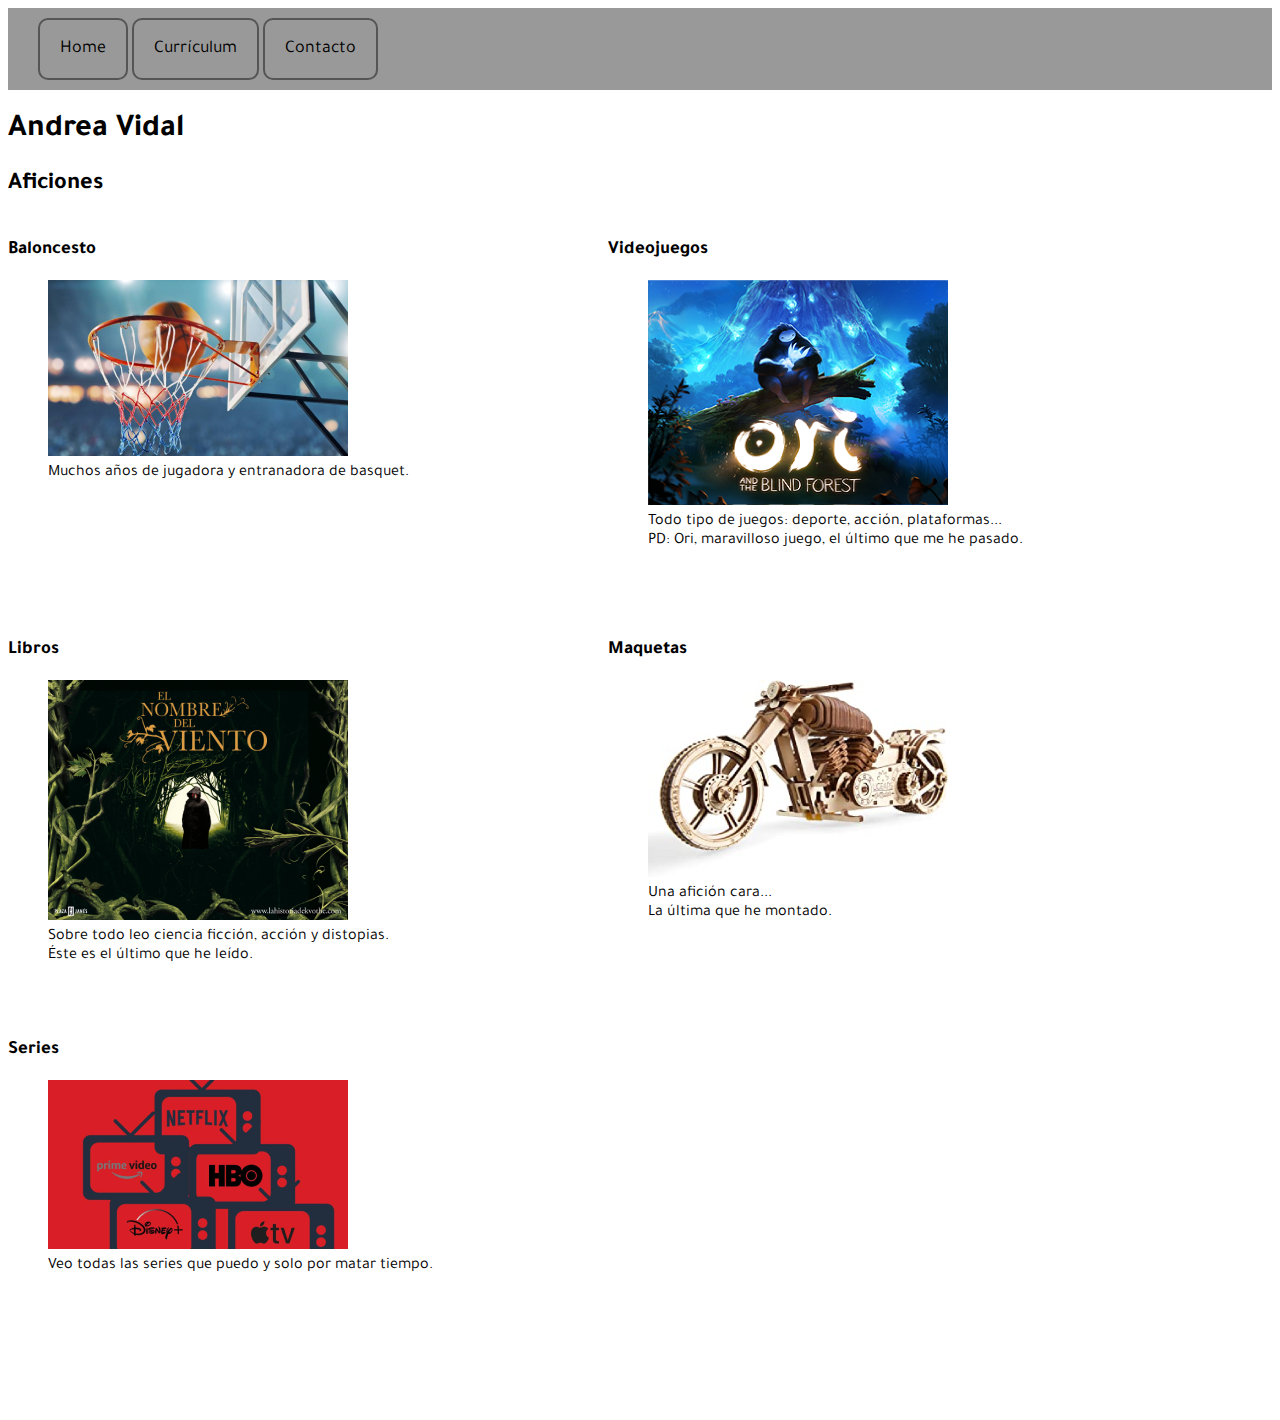
<file: index.html>
<!DOCTYPE html>
<html lang="es-ES">

<head>
	<meta charset="UTF-8">
	<meta name="description" content="Sobre Andrea Vidal, gustos y aficiones. ">
	<meta name="viewport" content="width=device-width, initial-scale=1.0">
	<link rel="shortcut icon" href="icon.ico" type="image/x-icon">
	<link rel="stylesheet" href="style.css">

	<link rel="preconnect" href="https://fonts.gstatic.com">
	<link href="https://fonts.googleapis.com/css2?family=Tajawal&display=swap" rel="stylesheet">

	<title>Home</title>
</head>

<body>
	<header>
		<nav>
			<a href="">Home</a>
			<a href="./cv.html">Currículum</a>
			<a href="./contacto.html">Contacto</a>
		</nav>
	</header>

	<main>
		<h1>Andrea Vidal</h1>
		<section>
			<h2>Aficiones</h2>
			<article>
				<h3>Baloncesto</h3>
				<figure>
					<img src="img/basquet.png" alt="Una canasta de baloncesto">
					<figcaption>Muchos años de jugadora y entranadora de basquet.</figcaption>
				</figure>
			</article>
			<article>
				<h3>Videojuegos</h3>
				<figure>
					<img src="img/juegos.png" alt="Portada de Ori and the blind forest">
					<figcaption>
						Todo tipo de juegos: deporte, acción, plataformas...<br>
						PD: Ori, maravilloso juego, el último que me he pasado.
					</figcaption>
				</figure>
			</article>
			<article>
				<h3>Libros</h3>
				<figure>
					<img src="img/libros.png" alt="Portada de El nombre del viento">
					<figcaption>
						Sobre todo leo ciencia ficción, acción y distopias. <br>
						Éste es el último que he leído.
					</figcaption>
				</figure>
			</article>
			<article>
				<h3>Maquetas</h3>
				<figure>
					<img src="img/maqueta.png" alt="Maqueta de madera de una moto">
					<figcaption>
						Una afición cara... <br>
						La última que he montado.
					</figcaption>
				</figure>
			</article>
			<article>
				<h3>Series</h3>
				<figure>
					<img src="img/series.png" alt="Imagen con logos de Netflix, Prime Video, HBO, Disney+ y Apple TV">
					<figcaption>Veo todas las series que puedo y solo por matar tiempo.</figcaption>
				</figure>
			</article>
		</section>
	</main>
</body>

</html>
</file>
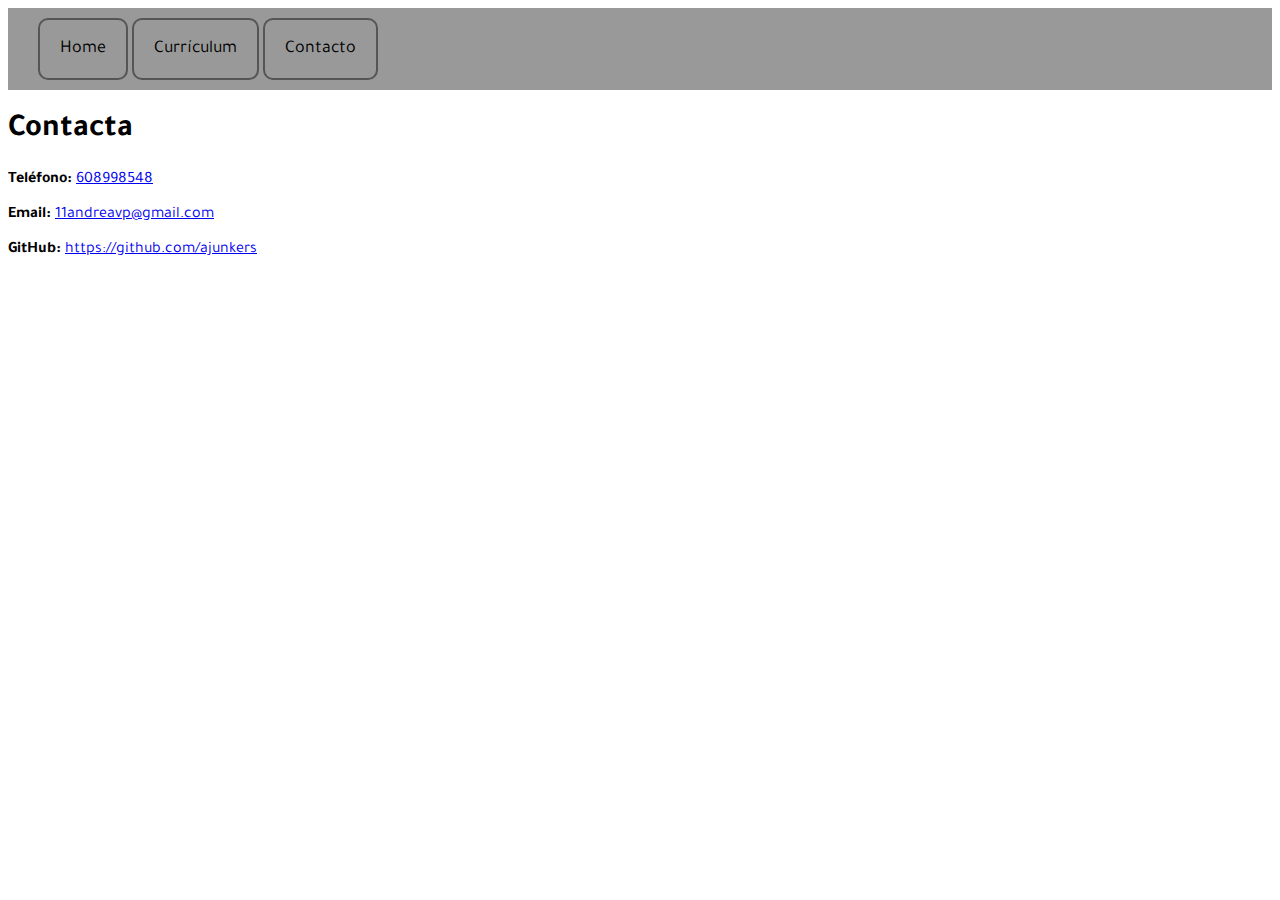
<file: contacto.html>
<!DOCTYPE html>
<html lang="es-ES">

<head>
	<meta charset="UTF-8">
	<meta name="description" content="Datos de contacto de Andrea Vidal.">
	<meta name="viewport" content="width=device-width, initial-scale=1.0">
	<link rel="shortcut icon" href="icon.ico" type="image/x-icon">
	<link rel="stylesheet" href="style.css">

	<link rel="preconnect" href="https://fonts.gstatic.com">
	<link href="https://fonts.googleapis.com/css2?family=Tajawal&display=swap" rel="stylesheet">

	<title>Contacto</title>
</head>

<body>
	<header>
		<nav>
			<a href="index.html">Home</a>
			<a href="cv.html">Currículum</a>
			<a href="">Contacto</a>
		</nav>
	</header>

	<main>
		<h1>Contacta</h1>
		<p><b>Teléfono:</b> <a href="tel:608998548">608998548</a> </p>
		<p><b>Email:</b> <a href="mailto:11andreavp@gmail.com" target="_blank">11andreavp@gmail.com</a> </p>
		<p><b>GitHub:</b> <a href="https://github.com/ajunkers" target="_blank">https://github.com/ajunkers</a></p>
	</main>
</body>

</html>
</file>
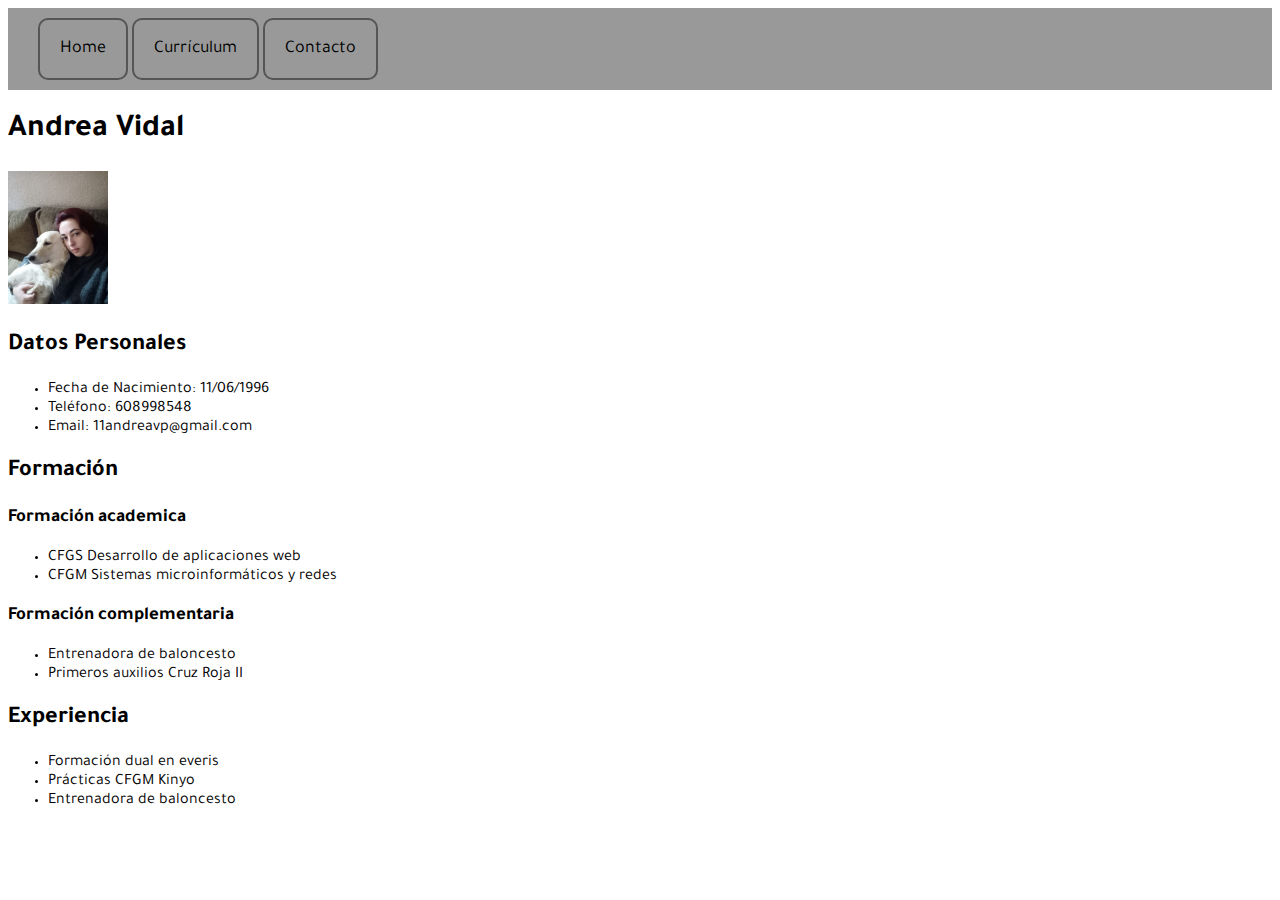
<file: cv.html>
<!DOCTYPE html>
<html lang="es-ES">

<head>
	<meta charset="utf-8">
	<meta name="description" content="Currículum vitae de Andrea Vidal.">
	<meta name="viewport" content="width=device-width, initial-scale=1.0">
	<link rel="shortcut icon" href="icon.ico" type="image/x-icon">
	<link rel="stylesheet" href="style.css">

	<link rel="preconnect" href="https://fonts.gstatic.com">
	<link href="https://fonts.googleapis.com/css2?family=Tajawal&display=swap" rel="stylesheet">

	<title>Andrea Vidal CV</title>
</head>

<body>
	<header>
		<nav>
			<a href="index.html">Home</a>
			<a href="">Currículum</a>
			<a href="contacto.html">Contacto</a>
		</nav>
	</header>

	<main>
		<h1>Andrea Vidal</h1>
		<img src="Andrea.png" width="100" alt="Andrea Vidal">

		<h2>Datos Personales</h2>
		<ul>
			<li>Fecha de Nacimiento: <time datetime="1996-06-11">11/06/1996</time></li>
			<li>Teléfono: 608998548</li>
			<li>Email: 11andreavp@gmail.com</li>
		</ul>

		<h2>Formación</h2>

		<h3>Formación academica</h3>
		<ul>
			<li>CFGS Desarrollo de aplicaciones web</li>
			<li>CFGM Sistemas microinformáticos y redes</li>
		</ul>

		<h3>Formación complementaria</h3>
		<ul>
			<li>Entrenadora de baloncesto</li>
			<li>Primeros auxilios Cruz Roja II</li>
		</ul>

		<h2>Experiencia</h2>
		<ul>
			<li>Formación dual en everis</li>
			<li>Prácticas CFGM Kinyo</li>
			<li>Entrenadora de baloncesto</li>
		</ul>
	</main>
</body>

</html>
</file>
<file: style.css>
body {
	font-family: 'Tajawal', sans-serif;
}

nav {
	background-color: #999;
	padding: 30px;
}

nav > a {
	color: #000;
	text-decoration: none;
	font-size: large;
	padding: 20px;
	margin-top: 10px;
	border: 2px #555 solid;
	border-radius: 10px;
}

section {
	display: block;
}

section > article {
	float: left;
	width: 600px;
	height: 400px;
}

nav > a:hover {
	background-color: #ccc;
}
</file>
